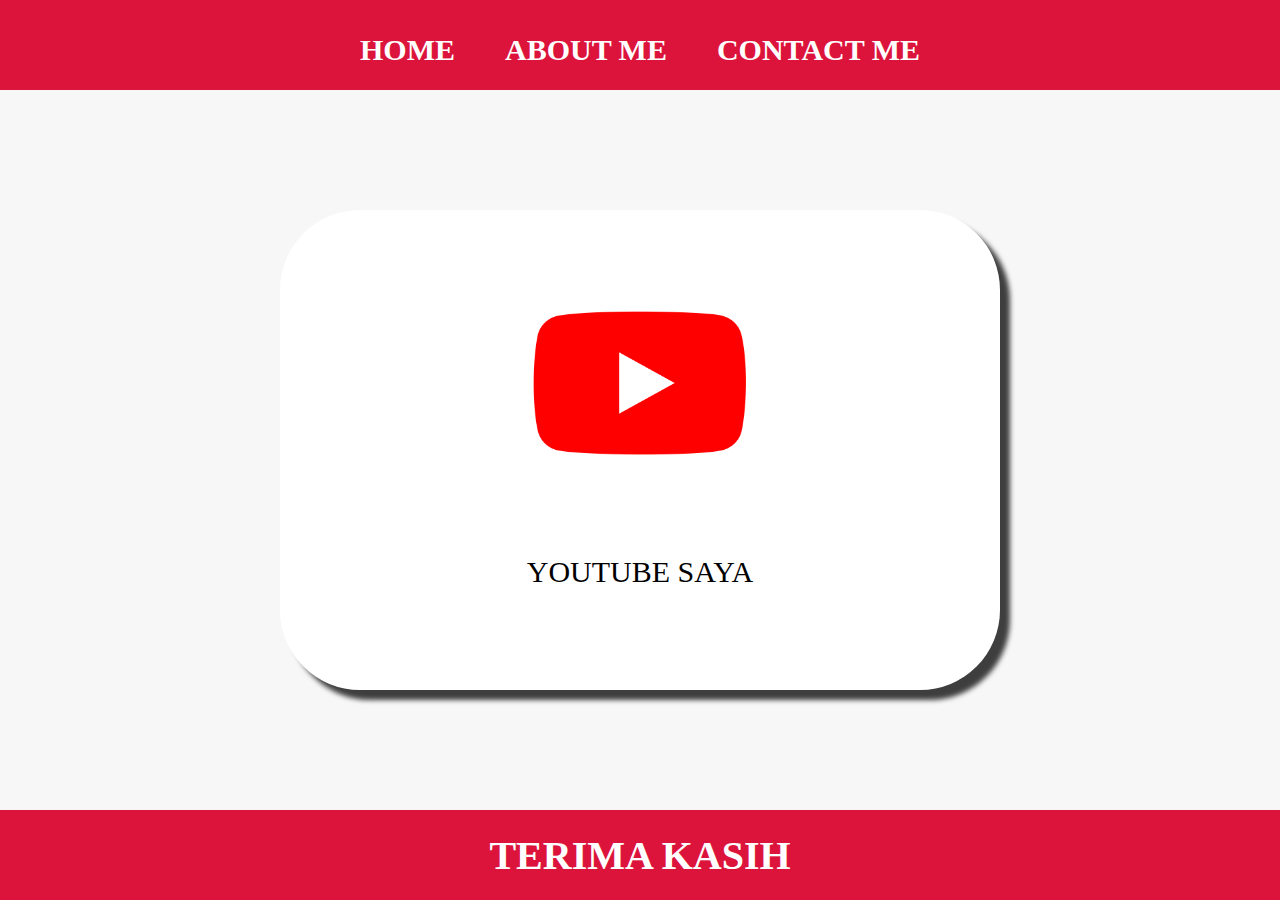
<file: Index.html>
<html>
    <head>
        <title>BELAJAR CODING</title>
        <link rel="stylesheet" href="style.css" />
    </head>
    <body>
        <div class="container">
        <!-- NAVIGATION BAR -->
        <div class="container-navbar">
            <ul class="ul-navbar">
                <li class="li-navbar">
                    <a href="#" class="a-navbar">HOME</a>
                </li>
                <li class="li-navbar">
                    <a href="about.html" class="a-navbar">ABOUT ME</a>
                </li>
                <li class="li-navbar">
                    <a href="contact.html" class="a-navbar">CONTACT ME</a>
                </li>
            </ul>
        </div>
        <!-- NAVIGATION BAR SELESAI -->

        <!-- CONTENT 1 -->
        <div class="container-content">
            <a href="https://youtube.com/@muhamadqidam?si=Kap-D8lmPliarA4s" class="a-content">
                <img src="Youtube_logo.png" class="img-content" />
                <p>YOUTUBE SAYA</p>
            </a>
        </div>
        <!-- CONTENT 1 SELESAI -->

        <!-- FOOTER -->
        <div class="container-footer">
            <h1 class="h1-footer">TERIMA KASIH</h1>
        </div>
        <!-- FOOTER END -->
    </div>
    </body>
</html>
</file>
<file: style.css>
*,
html {
    margin: 0;
    padding: 0;
}

.container {}

.container-navbar {
    background-color: crimson;
    width: 100%;
    height: 10vh;
}

.ul-navbar {
    display: flex;
    height: 100px;
    justify-content: center;
    align-items: center;
}

.li-navbar {
    list-style-type: none;
    padding: 20px;
    margin: 5px;
    color: white;
    font-size: 30px;
}

.li-navbar:hover {
    background-color: tomato;
    transition: .5s ease-in-out;
    transition-delay: .3s;
    border-radius: 8px;
}

.a-navbar {
    color: white;
    text-decoration: none;
    font-weight: 800;
}

.container-content {
    background-color: #f7f7f7;
    display: flex;
    justify-content: center;
    align-items: center;
    height: 80vh;
}

.a-content {
    background-color: white;
    color: black;
    text-decoration: none;
    font-size: 30px;
    width: 720px;
    height: 480px;
    display: flex;
    flex-direction: column;
    justify-content: space-evenly;
    align-items: center;
    border-radius: 80px;
    box-shadow: 10px 10px 5px 0px rgba(0,0,0,0.75);
    -webkit-box-shadow: 10px 10px 5px 0px rgba(0,0,0,0.75);
    -moz-box-shadow: 10px 10px 5px 0px rgba(0,0,0,0.75);
}

.img-content {
    width: 30%;
    height: 30%;
}

.container-footer {
    height: 10vh;
    background-color: crimson;
    display: flex;
    justify-content: center;
    align-items: center;
}

.h1-footer {
    font-size: 40px;
    color: white;
}
</file>
